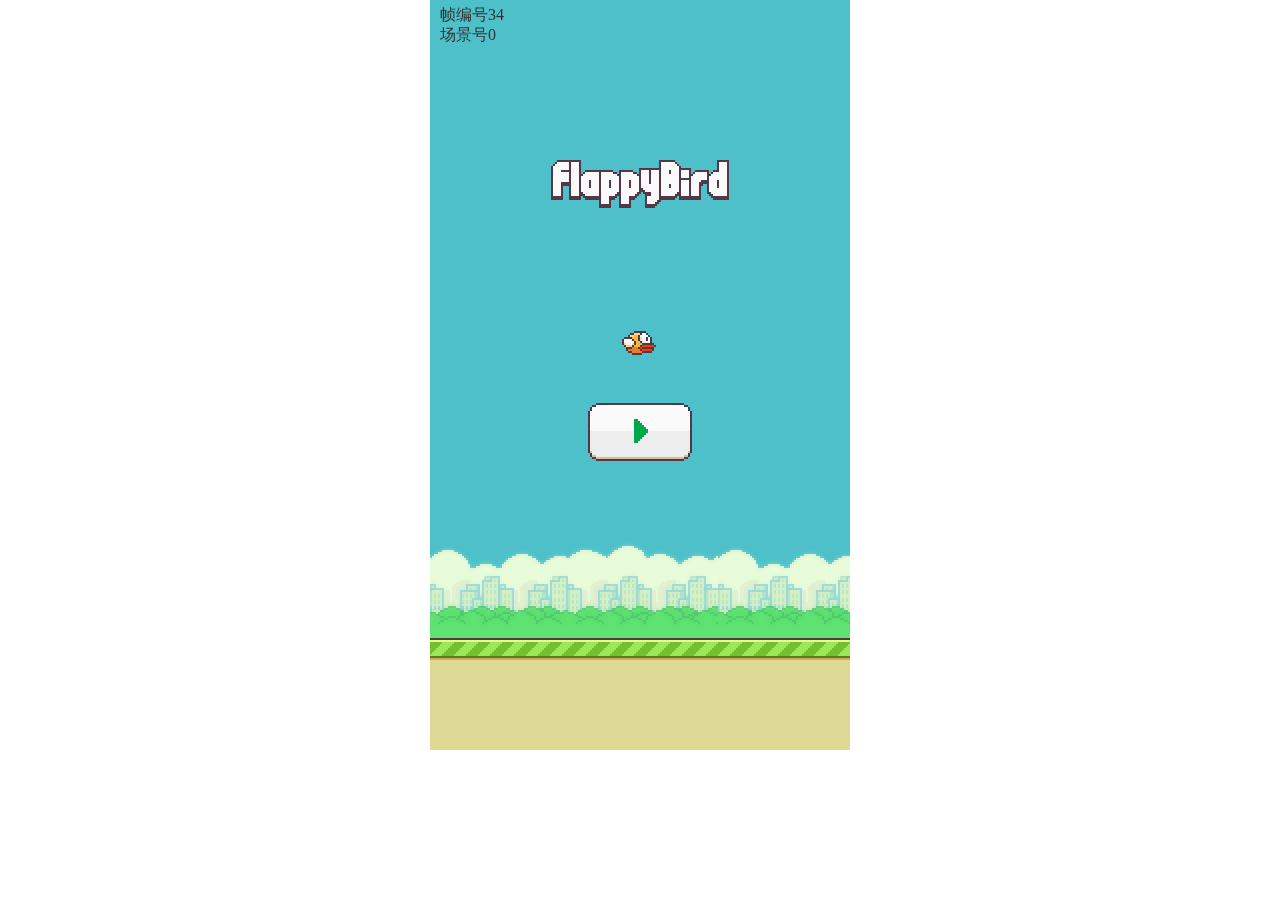
<file: index.html>
<!DOCTYPE html>
<html lang="en">
<head>
	<meta charset="UTF-8">
	<title>FlappyBird</title>
	<meta name="viewport" content="width=device-width, initial-scale=1.0, maximum-scale=1.0, minimum-scale=1.0, user-scalable=no" />
	<style type="text/css">
		*{
			margin: 0;
			padding: 0;
		}
		canvas{
			background-color: #eee;
			margin: 0 auto;
			display: block;
		}
	</style>
</head>
<body>
	<!-- 音乐 -->
	<audio src="music/sfx_die.ogg" id="die"></audio>
	<audio src="music/sfx_hit.ogg" id="hit"></audio>
	<audio src="music/sfx_point.ogg" id="point"></audio>
	<audio src="music/sfx_wing.ogg" id="wing"></audio>

	<canvas id="canvas"></canvas>

	<script type="text/javascript" src="js/underscore-min.js"></script>
	<script type="text/javascript" src="js/Game.js"></script>
	<script type="text/javascript" src="js/Background.js"></script>
	<script type="text/javascript" src="js/Land.js"></script>
	<script type="text/javascript" src="js/Pipe.js"></script>
	<script type="text/javascript" src="js/Bird.js"></script>
	<script type="text/javascript" src="js/SceneManager.js"></script>
	
	<script type="text/javascript">
		var game = new Game();
	</script>
</body>
</html>
</file>
